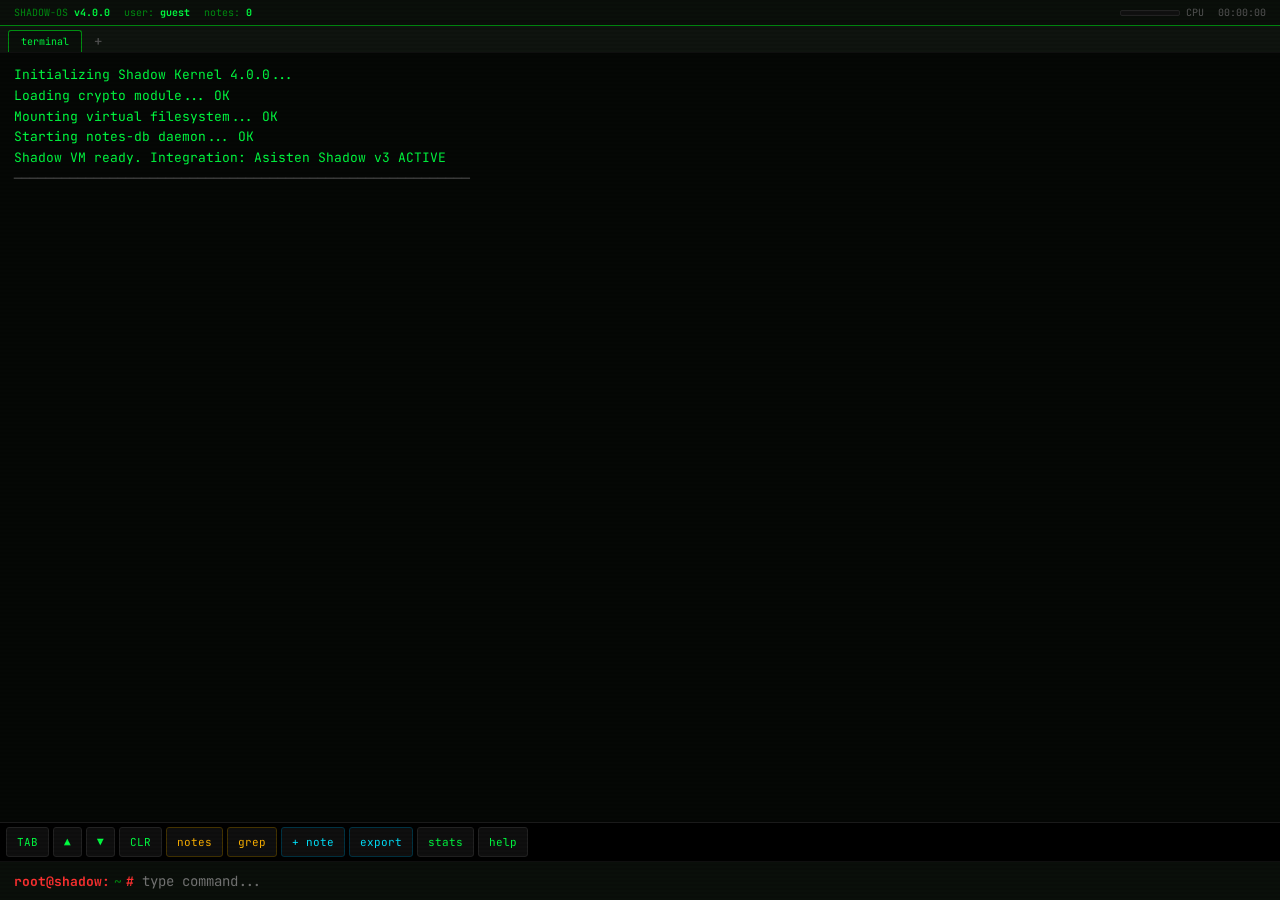
<file: index.html>
<!DOCTYPE html>
<html lang="id">
<head>
    <meta charset="UTF-8">
    <meta name="viewport" content="width=device-width, initial-scale=1.0, maximum-scale=1.0, user-scalable=no">
    <title>SHADOW VM - Terminal OS v4.0</title>
    <style>
        @import url('https://fonts.googleapis.com/css2?family=JetBrains+Mono:wght@300;400;700&display=swap');

        :root {
            --bg:         #050705;
            --surface:    #0a0f0a;
            --surface2:   #0f140f;
            --green:      #00ff41;
            --green-dim:  #008f11;
            --green-glow: rgba(0, 255, 65, 0.15);
            --red:        #ff3131;
            --amber:      #ffb300;
            --cyan:       #00e5ff;
            --magenta:    #ff00ff;
            --grey:       #555;
            --white:      #d1d1d1;
            --dim:        #444;
        }

        * { box-sizing: border-box; margin: 0; padding: 0; touch-action: manipulation; }

        body {
            background: var(--bg);
            color: var(--green);
            font-family: 'JetBrains Mono', monospace;
            font-size: 13px;
            height: 100dvh;
            display: flex;
            flex-direction: column;
            overflow: hidden;
        }

        /* CRT scanline */
        body::before {
            content: '';
            position: fixed;
            inset: 0;
            background: repeating-linear-gradient(
                0deg,
                transparent,
                transparent 2px,
                rgba(0,0,0,0.08) 2px,
                rgba(0,0,0,0.08) 4px
            );
            pointer-events: none;
            z-index: 100;
        }

        /* Header */
        #header {
            background: var(--surface);
            padding: 6px 14px;
            display: flex;
            justify-content: space-between;
            align-items: center;
            border-bottom: 1px solid var(--green-dim);
            font-size: 10px;
            flex-shrink: 0;
            z-index: 10;
        }
        #header-left { display: flex; gap: 14px; align-items: center; }
        #header-right { display: flex; gap: 14px; align-items: center; color: var(--grey); }
        .hdr-label { color: var(--green-dim); }
        .hdr-val { color: var(--green); font-weight: 700; }
        #cpu-bar { 
            width: 60px; height: 6px; background: #111; border: 1px solid #222; border-radius: 2px; display: inline-block; vertical-align: middle;
        }
        #cpu-fill { height: 100%; background: var(--green-dim); border-radius: 2px; transition: width 1s; }

        /* Tab bar */
        #tab-bar {
            background: var(--surface2);
            border-bottom: 1px solid #111;
            display: flex;
            gap: 2px;
            padding: 4px 8px 0;
            flex-shrink: 0;
            z-index: 10;
            overflow-x: auto;
        }
        .tab {
            padding: 4px 12px;
            font-size: 10px;
            color: var(--grey);
            border: 1px solid #111;
            border-bottom: none;
            background: #000;
            border-radius: 3px 3px 0 0;
            cursor: pointer;
            white-space: nowrap;
            user-select: none;
        }
        .tab.active { color: var(--green); border-color: var(--green-dim); background: var(--surface); }
        .tab-add { color: var(--grey); font-size: 14px; padding: 2px 10px; cursor: pointer; }
        .tab-add:hover { color: var(--green); }
        .tab .tab-close { margin-left: 6px; opacity: 0.4; }
        .tab .tab-close:hover { opacity: 1; color: var(--red); }

        /* Main output */
        #terminal-pane {
            flex: 1;
            display: flex;
            flex-direction: column;
            overflow: hidden;
        }

        #output {
            flex: 1;
            overflow-y: auto;
            padding: 12px 14px;
            white-space: pre-wrap;
            word-break: break-all;
            scroll-behavior: smooth;
        }
        #output::-webkit-scrollbar { width: 4px; }
        #output::-webkit-scrollbar-track { background: #000; }
        #output::-webkit-scrollbar-thumb { background: var(--green-dim); }

        .line { line-height: 1.6; min-height: 1.6em; }
        .line.c-green  { color: var(--green); }
        .line.c-amber  { color: var(--amber); }
        .line.c-red    { color: var(--red); }
        .line.c-cyan   { color: var(--cyan); }
        .line.c-magenta{ color: var(--magenta); }
        .line.c-white  { color: var(--white); }
        .line.c-grey   { color: var(--grey); }
        .line.c-dim    { color: var(--dim); }
        .line.cmd-echo { color: var(--white); opacity: 0.7; }

        /* Mobile toolbar */
        #mobile-tools {
            display: flex;
            background: #000;
            border-top: 1px solid #1a1a1a;
            padding: 4px 6px;
            gap: 4px;
            flex-shrink: 0;
            z-index: 10;
            overflow-x: auto;
        }
        .tool-btn {
            flex-shrink: 0;
            background: #0f0f0f;
            border: 1px solid #222;
            color: var(--green);
            padding: 7px 10px;
            font-family: inherit;
            font-size: 11px;
            border-radius: 3px;
            cursor: pointer;
            white-space: nowrap;
        }
        .tool-btn:active { background: var(--green-dim); color: #000; }
        .tool-btn.amber { color: var(--amber); border-color: #443300; }
        .tool-btn.cyan  { color: var(--cyan);  border-color: #003344; }

        /* Input bar */
        #input-bar {
            background: var(--surface);
            padding: 10px 14px;
            display: flex;
            align-items: center;
            border-top: 1px solid #111;
            flex-shrink: 0;
            z-index: 10;
        }
        .prompt-sym  { color: var(--red); font-weight: 700; margin-right: 4px; }
        .prompt-path { color: var(--green-dim); margin-right: 4px; }
        .prompt-hash { color: var(--red); font-weight: 700; margin-right: 8px; }

        #cmd-input {
            flex: 1;
            background: transparent;
            border: none;
            outline: none;
            color: var(--white);
            font-family: inherit;
            font-size: 14px;
            caret-color: var(--green);
        }

        /* Matrix canvas */
        #matrix-canvas {
            position: fixed;
            inset: 0;
            z-index: 50;
            display: none;
            opacity: 0.45;
        }

        /* Note viewer overlay */
        #note-viewer {
            display: none;
            position: fixed;
            inset: 0;
            background: rgba(0,0,0,0.92);
            z-index: 200;
            flex-direction: column;
        }
        #note-viewer.open { display: flex; }
        #note-viewer-header {
            background: var(--surface);
            border-bottom: 1px solid var(--green-dim);
            padding: 10px 16px;
            display: flex;
            justify-content: space-between;
            align-items: center;
        }
        #note-viewer-title { color: var(--amber); font-weight: 700; font-size: 13px; }
        #note-viewer-close { color: var(--red); cursor: pointer; font-size: 16px; padding: 0 4px; }
        #note-viewer-body {
            flex: 1;
            overflow-y: auto;
            padding: 20px;
            color: var(--white);
            white-space: pre-wrap;
            line-height: 1.7;
            font-size: 13px;
        }

        /* Progress bar */
        .progress-wrap { background: #111; height: 8px; border-radius: 4px; margin: 4px 0; }
        .progress-bar  { height: 100%; background: var(--green); border-radius: 4px; transition: width 0.3s; }

        @media (max-width: 600px) {
            body { font-size: 12px; }
            #cmd-input { font-size: 14px; }
        }
    </style>
</head>
<body>

<canvas id="matrix-canvas"></canvas>

<!-- Note viewer overlay -->
<div id="note-viewer">
    <div id="note-viewer-header">
        <span id="note-viewer-title">Note</span>
        <span id="note-viewer-close" onclick="closeNote()">&#x2715; [ESC]</span>
    </div>
    <div id="note-viewer-body" id="note-viewer-content"></div>
</div>

<!-- Header -->
<div id="header">
    <div id="header-left">
        <span><span class="hdr-label">SHADOW-OS</span> <span class="hdr-val">v4.0.0</span></span>
        <span><span class="hdr-label">user:</span> <span class="hdr-val" id="hdr-user">guest</span></span>
        <span><span class="hdr-label">notes:</span> <span class="hdr-val" id="hdr-notes">0</span></span>
    </div>
    <div id="header-right">
        <span><span id="cpu-bar"><span id="cpu-fill" style="width:12%"></span></span> CPU</span>
        <span id="clock">00:00:00</span>
    </div>
</div>

<!-- Tab bar -->
<div id="tab-bar">
    <div class="tab active" id="tab-0" onclick="switchTab(0)">terminal</div>
    <div class="tab-add" onclick="newTab()">+</div>
</div>

<!-- Terminal pane -->
<div id="terminal-pane">
    <div id="output"></div>
</div>

<!-- Mobile toolbar -->
<div id="mobile-tools">
    <button class="tool-btn" onclick="handleTool('TAB')">TAB</button>
    <button class="tool-btn" onclick="handleTool('UP')">&#9650;</button>
    <button class="tool-btn" onclick="handleTool('DOWN')">&#9660;</button>
    <button class="tool-btn" onclick="handleTool('CLR')">CLR</button>
    <button class="tool-btn amber" onclick="quickCmd('notes list')">notes</button>
    <button class="tool-btn amber" onclick="quickCmd('grep ')">grep</button>
    <button class="tool-btn cyan"  onclick="quickCmd('note new ')">+ note</button>
    <button class="tool-btn cyan"  onclick="quickCmd('export json')">export</button>
    <button class="tool-btn"       onclick="quickCmd('stats')">stats</button>
    <button class="tool-btn"       onclick="quickCmd('help')">help</button>
</div>

<!-- Input bar -->
<div id="input-bar">
    <span class="prompt-sym">root@shadow:</span><span class="prompt-path" id="current-path">~</span><span class="prompt-hash">#</span>
    <input type="text" id="cmd-input" autofocus spellcheck="false" autocomplete="off" autocapitalize="none" placeholder="type command...">
</div>

<script>
/* ========== STATE ========== */
const state = {
    user: null,
    notes: [],
    tags: new Set(),
    nextId: 1,
    tabs: [{ name: 'terminal', history: [], output: [] }],
    activeTab: 0,
    alias: {},
    env: { HOME: '~', USER: 'root', SHELL: 'shadow-sh' },
    startTime: Date.now(),
    theme: 'green',   // green | amber | cyan
    locked: false,
    lockPin: null,
};

/* ========== FS ========== */
const fs = {
    '~': {
        'projects': { 'shadow_core.py': '# Asisten Shadow v4\nprint("Shadow aktif")' },
        'logs':     { 'auth.log': 'Login success :: root :: shadow-vm v4.0' },
        'exports':  {},
        'readme.txt': 'Shadow VM v4.0 — integrated with Asisten Shadow v3\nKetik "help" untuk daftar perintah.',
    }
};
let currentDir = '~';

/* ========== DOM ========== */
const out     = document.getElementById('output');
const inp     = document.getElementById('cmd-input');
const pathEl  = document.getElementById('current-path');
const canvas  = document.getElementById('matrix-canvas');
const ctx     = canvas.getContext('2d');
const viewer  = document.getElementById('note-viewer');
const hdrUser = document.getElementById('hdr-user');
const hdrNotes = document.getElementById('hdr-notes');

/* ========== PRINT ========== */
function print(text = '', cls = '') {
    const d = document.createElement('div');
    d.className = 'line ' + cls;
    d.innerHTML = text;
    out.appendChild(d);
    setTimeout(() => out.scrollTop = out.scrollHeight, 10);
}
function printSep() { print('<span style="color:#222">─────────────────────────────────────────────────────────</span>'); }
function printBlank() { print(); }
function printSuccess(t) { print('&#10003; ' + t, 'c-green'); }
function printError(t)   { print('&#x2717; ' + t, 'c-red'); }
function printInfo(t)    { print('&#x2139; ' + t, 'c-cyan'); }
function printWarn(t)    { print('&#9888; ' + t, 'c-amber'); }

/* ========== UTILS ========== */
function fmtDate(ts) {
    return new Date(ts).toLocaleString('id-ID', { day:'2-digit',month:'short',year:'numeric',hour:'2-digit',minute:'2-digit' });
}
function genId() { return state.nextId++; }
function updateHeader() {
    hdrUser.textContent  = state.user ? state.user.name : 'guest';
    hdrNotes.textContent = state.notes.length;
}
function getDir(path) {
    if (path === '~') return fs['~'];
    const parts = path.replace('~/', '').split('/');
    let node = fs['~'];
    for (const p of parts) { if (node[p] && typeof node[p] === 'object') node = node[p]; else return null; }
    return node;
}

/* ========== CLOCK & CPU ========== */
setInterval(() => {
    document.getElementById('clock').textContent = new Date().toLocaleTimeString('id-ID');
    const cpu = 5 + Math.floor(Math.random() * 20);
    document.getElementById('cpu-fill').style.width = cpu + '%';
}, 1000);

/* ========== MATRIX ========== */
let matrixInterval;
function startMatrix() {
    canvas.style.display = 'block';
    canvas.width  = window.innerWidth;
    canvas.height = window.innerHeight;
    const chars  = '0123456789ABCDEF#!@$%^&';
    const fs     = 14;
    const cols   = Math.floor(canvas.width / fs);
    const drops  = Array(cols).fill(1);
    function draw() {
        ctx.fillStyle = 'rgba(0,0,0,0.05)';
        ctx.fillRect(0, 0, canvas.width, canvas.height);
        ctx.fillStyle = '#0f0';
        ctx.font = fs + 'px monospace';
        for (let i = 0; i < drops.length; i++) {
            ctx.fillText(chars[Math.floor(Math.random() * chars.length)], i * fs, drops[i] * fs);
            if (drops[i] * fs > canvas.height && Math.random() > 0.975) drops[i] = 0;
            drops[i]++;
        }
    }
    matrixInterval = setInterval(draw, 33);
}
function stopMatrix() {
    clearInterval(matrixInterval);
    canvas.style.display = 'none';
    ctx.clearRect(0, 0, canvas.width, canvas.height);
}
window.addEventListener('resize', () => {
    if (canvas.style.display === 'block') { canvas.width = window.innerWidth; canvas.height = window.innerHeight; }
});

/* ========== NOTE VIEWER ========== */
function openNote(note) {
    document.getElementById('note-viewer-title').textContent = `[${note.id}] ${note.title}`;
    document.getElementById('note-viewer-body').textContent = note.content;
    viewer.classList.add('open');
}
function closeNote() { viewer.classList.remove('open'); inp.focus(); }
document.addEventListener('keydown', e => { if (e.key === 'Escape') closeNote(); });

/* ========== TAB SYSTEM ========== */
function newTab() {
    const id = state.tabs.length;
    state.tabs.push({ name: 'shell-' + id, history: [], output: [] });
    const tab = document.createElement('div');
    tab.className = 'tab';
    tab.id = 'tab-' + id;
    tab.innerHTML = 'shell-' + id + ' <span class="tab-close" onclick="closeTab(' + id + ',event)">&#x2715;</span>';
    tab.onclick = () => switchTab(id);
    document.getElementById('tab-bar').insertBefore(tab, document.querySelector('.tab-add'));
    switchTab(id);
}
function switchTab(id) {
    state.activeTab = id;
    document.querySelectorAll('.tab').forEach((t, i) => t.classList.toggle('active', i === id));
    printInfo('Switched to ' + state.tabs[id].name);
}
function closeTab(id, e) {
    e.stopPropagation();
    if (state.tabs.length <= 1) return printError('Cannot close last tab');
    const tab = document.getElementById('tab-' + id);
    if (tab) tab.remove();
    state.tabs.splice(id, 1);
    switchTab(0);
}

/* ========== ALL COMMANDS ========== */
const COMMANDS = {

    /* ── SYSTEM ── */
    help: (args) => {
        const filter = args[0] ? args[0].toLowerCase() : null;
        const categories = {
            'System': [
                ['help [cat]',       'Tampilkan bantuan (filter: system/notes/fs/net/util/dev)'],
                ['clear',            'Bersihkan layar'],
                ['whoami',           'User info'],
                ['uptime',           'Waktu aktif sistem'],
                ['neofetch',         'Info sistem lengkap'],
                ['uname [-a]',       'Kernel info'],
                ['ps',               'Proses aktif'],
                ['kill [pid]',       'Hentikan proses'],
                ['env',              'Environment variables'],
                ['set KEY=VAL',      'Set environment variable'],
                ['alias NAME=CMD',   'Buat alias perintah'],
                ['history',          'Riwayat perintah'],
                ['exit',             'Restart VM'],
                ['lock [pin]',       'Kunci terminal dengan PIN'],
                ['unlock [pin]',     'Buka kunci terminal'],
            ],
            'Notes': [
                ['note new TITLE',   'Buat catatan baru (multi-line, akhiri END)'],
                ['notes list',       'Daftar semua catatan'],
                ['notes all',        'Daftar + preview content'],
                ['note view ID',     'Buka catatan (overlay viewer)'],
                ['note cat ID',      'Print content catatan ke terminal'],
                ['note del ID',      'Hapus catatan'],
                ['note edit ID',     'Edit catatan'],
                ['note tag ID TAGS', 'Tambah tag ke catatan'],
                ['note pin ID',      'Toggle pin/favorite catatan'],
                ['note lock ID PIN', 'Kunci catatan dengan PIN'],
                ['note unlock ID P', 'Buka kunci catatan'],
                ['note dup ID',      'Duplikat catatan'],
                ['note mv ID TITLE', 'Rename catatan'],
                ['note info ID',     'Meta detail catatan'],
                ['note raw ID',      'Raw dump catatan (JSON)'],
                ['grep QUERY',       'Cari teks dalam semua catatan'],
                ['tags',             'Daftar semua tag'],
                ['tag:TAGNAME',      'Filter catatan by tag'],
                ['stats',            'Statistik catatan'],
                ['pinned',           'Tampilkan catatan ter-pin'],
                ['recent [N]',       'N catatan terbaru (default 5)'],
            ],
            'Filesystem': [
                ['ls [dir]',         'Daftar file/folder'],
                ['ls -la [dir]',     'Detail listing'],
                ['cd [dir]',         'Pindah direktori'],
                ['cat [file]',       'Baca file'],
                ['mkdir [name]',     'Buat direktori'],
                ['touch [file]',     'Buat file kosong'],
                ['rm [file]',        'Hapus file/folder'],
                ['cp SRC DEST',      'Salin file'],
                ['mv SRC DEST',      'Pindah/rename file'],
                ['pwd',              'Current directory'],
                ['tree',             'Tampilkan struktur folder'],
                ['wc [file]',        'Word/line count file'],
                ['head [file]',      'Tampilkan 10 baris pertama'],
                ['tail [file]',      'Tampilkan 10 baris terakhir'],
                ['find NAME',        'Cari file dalam FS'],
                ['write FILE CONTENT','Tulis teks ke file'],
            ],
            'Export/Import': [
                ['export json',      'Export semua notes ke JSON'],
                ['export md',        'Export semua notes ke Markdown'],
                ['export note ID',   'Export satu catatan'],
                ['import FILE',      'Import catatan dari JSON'],
                ['backup',           'Snapshot seluruh state ke file'],
                ['restore FILE',     'Restore dari snapshot'],
            ],
            'Util': [
                ['echo TEXT',        'Print teks'],
                ['calc EXPR',        'Kalkulator (mis: calc 2+2*3)'],
                ['base64 TEXT',      'Encode Base64'],
                ['b64d TEXT',        'Decode Base64'],
                ['hash TEXT',        'SHA-256 hash (simulasi)'],
                ['date',             'Tanggal & waktu sekarang'],
                ['timer N',          'Countdown N detik'],
                ['rand [N]',         'Angka random (0-N, default 100)'],
                ['uuid',             'Generate UUID v4'],
                ['flip',             'Coin flip'],
                ['dice [N]',         'Roll dadu N sisi'],
                ['banner TEXT',      'ASCII art teks'],
                ['matrix',           'Simulasi Matrix (10s)'],
                ['matrix stop',      'Stop Matrix'],
                ['theme [green|amber|cyan]', 'Ganti tema warna'],
                ['credits',          'Tentang Shadow VM v4'],
            ],
        };

        const cats = filter ? Object.entries(categories).filter(([k]) => k.toLowerCase().startsWith(filter)) : Object.entries(categories);
        cats.forEach(([cat, cmds]) => {
            print(`<span style="color:var(--amber);font-weight:700">── ${cat} ──</span>`);
            cmds.forEach(([c, d]) => {
                print(`  <span style="color:var(--green)">${c.padEnd(24)}</span><span style="color:var(--white);opacity:0.8">${d}</span>`);
            });
            printBlank();
        });
    },

    clear: () => { out.innerHTML = ''; },

    whoami: () => {
        if (state.user) {
            print(`uid=0(root) gid=0(root) session=${state.user.name}`);
            print(`Login: ${fmtDate(state.user.loginTime)}`, 'c-dim');
        } else {
            print('root :: guest session (no account logged in)');
        }
    },

    uptime: () => {
        const s = Math.floor((Date.now() - state.startTime) / 1000);
        const m = Math.floor(s / 60), h = Math.floor(m / 60);
        print(`up ${h}h ${m % 60}m ${s % 60}s  load average: ${(Math.random() * 0.3).toFixed(2)}, ${(Math.random() * 0.2).toFixed(2)}, ${(Math.random() * 0.1).toFixed(2)}`);
    },

    neofetch: () => {
        const s = Math.floor((Date.now() - state.startTime) / 60000);
        print([
`<span style="color:var(--green)">       .---.       </span>  <span style="color:var(--amber)">root</span>@<span style="color:var(--amber)">shadow-vm</span>`,
`<span style="color:var(--green)">      /  |  \\      </span>  ────────────────────`,
`<span style="color:var(--green)">     /   |   \\     </span>  <span style="color:var(--green)">OS</span>: ShadowOS 4.0.0 aarch64`,
`<span style="color:var(--green)">    | -- | -- |    </span>  <span style="color:var(--green)">Kernel</span>: 5.15.0-shadow`,
`<span style="color:var(--green)">    |    |    |    </span>  <span style="color:var(--green)">Uptime</span>: ${s} mins`,
`<span style="color:var(--green)">     \\   |   /    </span>  <span style="color:var(--green)">Shell</span>: shadow-sh 2.0`,
`<span style="color:var(--green)">      \\ --- /      </span>  <span style="color:var(--green)">Notes</span>: ${state.notes.length} stored`,
`<span style="color:var(--green)">       '---'       </span>  <span style="color:var(--green)">Memory</span>: ${Math.floor(Math.random()*200+300)}MB / 1536MB`,
`                   <span style="color:var(--green)">CPU</span>: ARM Cortex-A53 @ 1.4GHz`,
`                   <span style="color:var(--magenta)">&#9632;&#9632;&#9632;</span><span style="color:var(--cyan)">&#9632;&#9632;&#9632;</span><span style="color:var(--amber)">&#9632;&#9632;&#9632;</span>`,
        ].join('\n'));
    },

    uname: (args) => {
        if (args[0] === '-a') print('Linux shadow-vm 5.15.0-shadow #1 SMP PREEMPT aarch64 GNU/Linux');
        else print('Linux');
    },

    ps: () => {
        print('<span style="color:var(--green);font-weight:700">  PID  CMD              CPU  MEM</span>');
        [
            ['    1', 'shadow-init',     '0.0', '0.1'],
            ['  420', 'shadow-sh',       '0.1', '0.4'],
            ['  421', 'shadow-notes-db', '0.0', '1.2'],
            ['  422', 'shadow-crypto',   '0.0', '0.6'],
            ['  666', 'matrix-daemon',   '0.0', '0.0'],
        ].forEach(([pid, cmd, cpu, mem]) => {
            print(`<span style="color:var(--cyan)">${pid}</span>  <span style="color:var(--white)">${cmd.padEnd(16)}</span> <span style="color:var(--dim)">${cpu}%  ${mem}%</span>`);
        });
    },

    kill: (args) => {
        if (!args[0]) return printError('Usage: kill [PID]');
        if (args[0] === '666') { printSuccess('matrix-daemon killed'); stopMatrix(); }
        else printSuccess(`Process ${args[0]} terminated`);
    },

    env: () => {
        Object.entries(state.env).forEach(([k, v]) => print(`<span style="color:var(--cyan)">${k}</span>=<span style="color:var(--white)">${v}</span>`));
    },

    set: (args) => {
        if (!args[0] || !args[0].includes('=')) return printError('Usage: set KEY=VALUE');
        const [k, ...v] = args[0].split('=');
        state.env[k] = v.join('=');
        printSuccess(`${k} = ${state.env[k]}`);
    },

    alias: (args) => {
        if (!args[0]) {
            if (!Object.keys(state.alias).length) return printInfo('No aliases defined');
            Object.entries(state.alias).forEach(([k, v]) => print(`alias <span style="color:var(--cyan)">${k}</span>='<span style="color:var(--white)">${v}</span>'`));
            return;
        }
        if (!args[0].includes('=')) return printError('Usage: alias NAME=COMMAND');
        const [k, ...v] = args[0].split('=');
        state.alias[k] = v.join('=');
        printSuccess(`Alias created: ${k}`);
    },

    history: () => {
        const hist = historyLog.slice().reverse();
        if (!hist.length) return printInfo('No history');
        hist.forEach((h, i) => print(`<span style="color:var(--dim)">${String(i+1).padStart(3)}</span>  <span style="color:var(--white)">${h}</span>`));
    },

    exit: () => {
        print('Rebooting Shadow VM...', 'c-amber');
        setTimeout(() => location.reload(), 1200);
    },

    lock: (args) => {
        const pin = args[0];
        if (!pin) return printError('Usage: lock [PIN]');
        state.locked = true;
        state.lockPin = pin;
        printSuccess('Terminal locked. Use: unlock ' + pin.replace(/./g, '*'));
        inp.type = 'password';
    },

    unlock: (args) => {
        if (!state.locked) return printInfo('Terminal is not locked');
        if (args[0] === state.lockPin) {
            state.locked = false;
            state.lockPin = null;
            inp.type = 'text';
            printSuccess('Terminal unlocked');
        } else {
            printError('Wrong PIN');
        }
    },

    /* ── NOTES ── */
    'note': (args) => {
        const sub = args[0];
        if (!sub) return printError('Usage: note [new|view|cat|del|edit|tag|pin|lock|unlock|dup|mv|info|raw] ...');

        if (sub === 'new') {
            const title = args.slice(1).join(' ');
            if (!title) return printError('Usage: note new TITLE');
            startMultilineInput(title);
            return;
        }

        if (sub === 'view') {
            const n = findNote(args[1]);
            if (!n) return;
            openNote(n);
            return;
        }

        if (sub === 'cat') {
            const n = findNote(args[1]);
            if (!n) return;
            printSep();
            print(`<span style="color:var(--amber);font-weight:700">[${n.id}] ${n.title}</span>`);
            print(n.content, 'c-white');
            printSep();
            return;
        }

        if (sub === 'del') {
            const n = findNote(args[1]);
            if (!n) return;
            if (n.locked) return printError('Note is locked. Use: note unlock ID PIN first');
            state.notes = state.notes.filter(x => x.id !== n.id);
            updateHeader();
            printSuccess(`Note #${n.id} "${n.title}" deleted`);
            return;
        }

        if (sub === 'edit') {
            const n = findNote(args[1]);
            if (!n) return;
            if (n.locked) return printError('Note is locked. Unlock first.');
            startMultilineInput(n.title, n, true);
            return;
        }

        if (sub === 'tag') {
            const n = findNote(args[1]);
            if (!n) return;
            const tags = args.slice(2).join(' ').split(',').map(t => t.trim()).filter(Boolean);
            if (!tags.length) return printError('Usage: note tag ID tag1,tag2,...');
            tags.forEach(t => { n.tags.add(t); state.tags.add(t); });
            printSuccess(`Tags added to #${n.id}: ${[...n.tags].join(', ')}`);
            return;
        }

        if (sub === 'pin') {
            const n = findNote(args[1]);
            if (!n) return;
            n.pinned = !n.pinned;
            printSuccess(`Note #${n.id} ${n.pinned ? 'pinned ★' : 'unpinned'}`);
            return;
        }

        if (sub === 'lock') {
            const n = findNote(args[1]);
            if (!n) return;
            const pin = args[2];
            if (!pin) return printError('Usage: note lock ID PIN');
            n.locked = true;
            n.lockPin = pin;
            printSuccess(`Note #${n.id} locked with PIN`);
            return;
        }

        if (sub === 'unlock') {
            const n = findNote(args[1]);
            if (!n) return;
            if (!n.locked) return printInfo('Note is not locked');
            if (args[2] === n.lockPin) { n.locked = false; n.lockPin = null; printSuccess(`Note #${n.id} unlocked`); }
            else printError('Wrong PIN');
            return;
        }

        if (sub === 'dup') {
            const n = findNote(args[1]);
            if (!n) return;
            const copy = { ...n, id: genId(), title: 'Copy of ' + n.title, tags: new Set(n.tags), createdAt: Date.now(), updatedAt: Date.now() };
            state.notes.push(copy);
            updateHeader();
            printSuccess(`Note duplicated: #${copy.id} "${copy.title}"`);
            return;
        }

        if (sub === 'mv') {
            const n = findNote(args[1]);
            if (!n) return;
            const newTitle = args.slice(2).join(' ');
            if (!newTitle) return printError('Usage: note mv ID NEW_TITLE');
            const old = n.title;
            n.title = newTitle;
            n.updatedAt = Date.now();
            printSuccess(`Renamed: "${old}" -> "${newTitle}"`);
            return;
        }

        if (sub === 'info') {
            const n = findNote(args[1]);
            if (!n) return;
            printSep();
            [
                ['ID',      n.id],
                ['Title',   n.title],
                ['Tags',    [...n.tags].join(', ') || '(none)'],
                ['Pinned',  n.pinned ? 'YES ★' : 'no'],
                ['Locked',  n.locked ? 'YES 🔒' : 'no'],
                ['Created', fmtDate(n.createdAt)],
                ['Updated', fmtDate(n.updatedAt)],
                ['Chars',   n.content.length],
                ['Words',   n.content.split(/\s+/).filter(Boolean).length],
                ['Lines',   n.content.split('\n').length],
            ].forEach(([k, v]) => print(`<span style="color:var(--cyan)">${k.padEnd(10)}</span><span style="color:var(--white)">${v}</span>`));
            printSep();
            return;
        }

        if (sub === 'raw') {
            const n = findNote(args[1]);
            if (!n) return;
            const dump = JSON.stringify({ id: n.id, title: n.title, content: n.content, tags: [...n.tags], pinned: n.pinned, createdAt: n.createdAt, updatedAt: n.updatedAt }, null, 2);
            print(`<pre style="color:var(--cyan);font-size:11px">${dump}</pre>`);
            return;
        }

        printError('Unknown sub-command: ' + sub);
    },

    'notes': (args) => {
        const sub = args[0] || 'list';

        if (sub === 'list') {
            if (!state.notes.length) return printInfo('Tidak ada catatan. Buat dengan: note new JUDUL');
            printSep();
            print(`<span style="color:var(--green);font-weight:700">  ID  PIN  LOCK  TAGS                    TITLE</span>`);
            state.notes.forEach(n => {
                const pin  = n.pinned ? '<span style="color:var(--amber)">★</span>' : ' ';
                const lock = n.locked ? '<span style="color:var(--red)">🔒</span>' : '  ';
                const tags = [...n.tags].slice(0,2).map(t => `<span style="color:var(--magenta)">#${t}</span>`).join(' ');
                const title = n.title.length > 38 ? n.title.slice(0, 35) + '...' : n.title;
                print(`<span style="color:var(--cyan)">${String(n.id).padStart(4)}</span>  ${pin}    ${lock}  ${tags.padEnd ? tags : ''}  <span style="color:var(--white)">${title}</span>`);
            });
            printSep();
            printInfo(`Total: ${state.notes.length} note(s). View: note view ID`);
            return;
        }

        if (sub === 'all') {
            if (!state.notes.length) return printInfo('Tidak ada catatan');
            state.notes.forEach(n => {
                print(`<span style="color:var(--amber);font-weight:700">[${n.id}] ${n.title}</span>${n.pinned ? ' ★' : ''}`);
                const preview = n.content.slice(0, 120).replace(/\n/g, ' ');
                print(`  <span style="color:var(--white);opacity:0.7">${preview}${n.content.length > 120 ? '...' : ''}</span>`);
                if (n.tags.size) print(`  <span style="color:var(--magenta)">${[...n.tags].map(t => '#' + t).join(' ')}</span>`);
                printBlank();
            });
        }
    },

    grep: (args) => {
        const q = args.join(' ').toLowerCase();
        if (!q) return printError('Usage: grep QUERY');
        const found = state.notes.filter(n =>
            n.title.toLowerCase().includes(q) || n.content.toLowerCase().includes(q)
        );
        if (!found.length) return printInfo(`No results for: "${q}"`);
        printSuccess(`Found ${found.length} note(s) matching "${q}":`);
        found.forEach(n => {
            const idx = n.content.toLowerCase().indexOf(q);
            const snip = idx >= 0 ? '...' + n.content.slice(Math.max(0, idx - 20), idx + 60) + '...' : '';
            print(`  <span style="color:var(--cyan)">[${n.id}]</span> <span style="color:var(--amber)">${n.title}</span>`);
            if (snip) {
                const hi = snip.replace(new RegExp(q, 'gi'), m => `<span style="background:var(--green);color:#000">${m}</span>`);
                print(`      <span style="color:var(--white);opacity:0.7">${hi}</span>`);
            }
        });
    },

    tags: () => {
        if (!state.tags.size) return printInfo('No tags found');
        const counts = {};
        state.notes.forEach(n => n.tags.forEach(t => { counts[t] = (counts[t] || 0) + 1; }));
        print(`<span style="color:var(--green);font-weight:700">TAG              COUNT</span>`);
        Object.entries(counts).sort((a,b) => b[1]-a[1]).forEach(([t, c]) => {
            print(`<span style="color:var(--magenta)">#${t.padEnd(16)}</span><span style="color:var(--white)">${c}</span>`);
        });
    },

    stats: () => {
        const total     = state.notes.length;
        const pinned    = state.notes.filter(n => n.pinned).length;
        const locked    = state.notes.filter(n => n.locked).length;
        const totalWords= state.notes.reduce((a,n) => a + n.content.split(/\s+/).filter(Boolean).length, 0);
        const totalChars= state.notes.reduce((a,n) => a + n.content.length, 0);
        const uptime    = Math.floor((Date.now() - state.startTime) / 1000);

        printSep();
        print(`<span style="color:var(--amber);font-weight:700">SHADOW VM STATISTICS</span>`);
        printBlank();
        [
            ['Total Notes',  total],
            ['Pinned',       pinned],
            ['Locked',       locked],
            ['Total Tags',   state.tags.size],
            ['Total Words',  totalWords],
            ['Total Chars',  totalChars],
            ['Session Up',   uptime + 's'],
            ['User',         state.user ? state.user.name : 'guest'],
        ].forEach(([k, v]) => print(`  <span style="color:var(--cyan)">${k.padEnd(14)}</span><span style="color:var(--green);font-weight:700">${v}</span>`));
        printSep();
    },

    pinned: () => {
        const p = state.notes.filter(n => n.pinned);
        if (!p.length) return printInfo('No pinned notes');
        p.forEach(n => print(`<span style="color:var(--amber)">★ [${n.id}]</span> <span style="color:var(--white)">${n.title}</span>`));
    },

    recent: (args) => {
        const n = parseInt(args[0]) || 5;
        const r = state.notes.slice().sort((a,b) => b.updatedAt - a.updatedAt).slice(0, n);
        if (!r.length) return printInfo('No notes');
        r.forEach(note => print(`<span style="color:var(--dim)">${fmtDate(note.updatedAt)}</span>  <span style="color:var(--cyan)">[${note.id}]</span> <span style="color:var(--white)">${note.title}</span>`));
    },

    /* ── FILESYSTEM ── */
    ls: (args) => {
        const showDetail = args.includes('-la') || args.includes('-l');
        const targetArg  = args.find(a => !a.startsWith('-'));
        const dir = targetArg ? getDir(currentDir + '/' + targetArg) || getDir(targetArg) : getDir(currentDir);
        if (!dir) return printError('No such directory');
        if (!Object.keys(dir).length) return printInfo('(empty)');
        if (showDetail) {
            print(`<span style="color:var(--dim)">total ${Object.keys(dir).length}</span>`);
            Object.entries(dir).forEach(([name, val]) => {
                const isDir = typeof val === 'object';
                const type  = isDir ? 'd' : '-';
                const size  = isDir ? '4096' : String(JSON.stringify(val).length).padStart(6);
                print(`${type}rwxr-xr-x  ${size}  <span style="${isDir ? 'color:var(--amber)' : 'color:var(--white)'}">${name}${isDir ? '/' : ''}</span>`);
            });
        } else {
            const items = Object.entries(dir).map(([n, v]) =>
                typeof v === 'object' ? `<span style="color:var(--amber);font-weight:700">${n}/</span>` : n
            );
            print(items.join('  '));
        }
    },

    cd: (args) => {
        const t = args[0];
        if (!t || t === '~') { currentDir = '~'; pathEl.textContent = '~'; return; }
        if (t === '..') {
            if (currentDir === '~') return;
            const parts = currentDir.split('/');
            parts.pop();
            currentDir = parts.join('/') || '~';
            pathEl.textContent = currentDir;
            return;
        }
        const dir = getDir(currentDir);
        if (dir && dir[t] && typeof dir[t] === 'object') {
            currentDir = currentDir === '~' ? `~/${t}` : `${currentDir}/${t}`;
            pathEl.textContent = currentDir;
        } else {
            printError(`cd: ${t}: No such directory`);
        }
    },

    cat: (args) => {
        const file = args[0];
        if (!file) return printError('Usage: cat FILE');
        const dir = getDir(currentDir);
        if (dir && dir[file] && typeof dir[file] === 'string') {
            print(dir[file], 'c-white');
        } else {
            printError(`cat: ${file}: No such file`);
        }
    },

    mkdir: (args) => {
        if (!args[0]) return printError('Usage: mkdir NAME');
        const dir = getDir(currentDir);
        if (!dir) return printError('Cannot create directory here');
        dir[args[0]] = {};
        printSuccess(`mkdir: created directory '${args[0]}'`);
    },

    touch: (args) => {
        if (!args[0]) return printError('Usage: touch FILE');
        const dir = getDir(currentDir);
        if (!dir) return;
        dir[args[0]] = '';
        printSuccess(`Created: ${args[0]}`);
    },

    rm: (args) => {
        const name = args[0];
        if (!name) return printError('Usage: rm FILE');
        const dir = getDir(currentDir);
        if (!dir || !(name in dir)) return printError(`rm: ${name}: No such file or directory`);
        delete dir[name];
        printSuccess(`Removed: ${name}`);
    },

    cp: (args) => {
        if (args.length < 2) return printError('Usage: cp SRC DEST');
        const dir = getDir(currentDir);
        if (!dir || !(args[0] in dir)) return printError(`cp: ${args[0]}: No such file`);
        dir[args[1]] = dir[args[0]];
        printSuccess(`Copied: ${args[0]} -> ${args[1]}`);
    },

    mv: (args) => {
        if (args.length < 2) return printError('Usage: mv SRC DEST');
        const dir = getDir(currentDir);
        if (!dir || !(args[0] in dir)) return printError(`mv: ${args[0]}: No such file`);
        dir[args[1]] = dir[args[0]];
        delete dir[args[0]];
        printSuccess(`Moved: ${args[0]} -> ${args[1]}`);
    },

    pwd: () => print(currentDir),

    tree: () => {
        function drawTree(node, prefix = '') {
            const keys = Object.keys(node);
            keys.forEach((k, i) => {
                const isLast = i === keys.length - 1;
                const branch = isLast ? '└── ' : '├── ';
                const isDir  = typeof node[k] === 'object';
                print(`${prefix}${branch}<span style="${isDir ? 'color:var(--amber)' : 'color:var(--white)'}">${k}${isDir ? '/' : ''}</span>`);
                if (isDir) drawTree(node[k], prefix + (isLast ? '    ' : '│   '));
            });
        }
        print(`<span style="color:var(--amber)">${currentDir}</span>`);
        drawTree(getDir(currentDir) || {});
    },

    wc: (args) => {
        const dir = getDir(currentDir);
        const content = dir && dir[args[0]];
        if (typeof content !== 'string') return printError('File not found');
        const lines = content.split('\n').length;
        const words = content.split(/\s+/).filter(Boolean).length;
        const chars = content.length;
        print(`<span style="color:var(--cyan)">${lines}</span> lines  <span style="color:var(--cyan)">${words}</span> words  <span style="color:var(--cyan)">${chars}</span> chars  ${args[0]}`);
    },

    head: (args) => {
        const dir = getDir(currentDir);
        const content = dir && dir[args[0]];
        if (typeof content !== 'string') return printError('File not found');
        content.split('\n').slice(0, 10).forEach(l => print(l, 'c-white'));
    },

    tail: (args) => {
        const dir = getDir(currentDir);
        const content = dir && dir[args[0]];
        if (typeof content !== 'string') return printError('File not found');
        const lines = content.split('\n');
        lines.slice(-10).forEach(l => print(l, 'c-white'));
    },

    find: (args) => {
        if (!args[0]) return printError('Usage: find NAME');
        const results = [];
        function search(node, path) {
            Object.keys(node).forEach(k => {
                if (k.includes(args[0])) results.push(path + '/' + k);
                if (typeof node[k] === 'object') search(node[k], path + '/' + k);
            });
        }
        search(fs['~'], '~');
        if (!results.length) return printInfo('Not found: ' + args[0]);
        results.forEach(r => print(r, 'c-cyan'));
    },

    write: (args) => {
        const file = args[0];
        const content = args.slice(1).join(' ');
        if (!file || !content) return printError('Usage: write FILE CONTENT');
        const dir = getDir(currentDir);
        if (!dir) return;
        dir[file] = content;
        printSuccess(`Written to ${file} (${content.length} chars)`);
    },

    /* ── EXPORT/IMPORT ── */
    export: (args) => {
        const sub = args[0];

        if (sub === 'json') {
            const data = state.notes.map(n => ({
                id: n.id, title: n.title, content: n.content,
                tags: [...n.tags], pinned: n.pinned,
                createdAt: new Date(n.createdAt).toISOString(),
                updatedAt: new Date(n.updatedAt).toISOString(),
            }));
            const blob = new Blob([JSON.stringify(data, null, 2)], { type: 'application/json' });
            downloadBlob(blob, 'shadow-notes-export.json');
            printSuccess(`Exported ${data.length} notes as JSON`);
            return;
        }

        if (sub === 'md') {
            let md = `# Shadow Notes Export\n_${new Date().toLocaleString()}_\n\n---\n\n`;
            state.notes.forEach(n => {
                md += `## [${n.id}] ${n.title}\n`;
                md += `**Tags:** ${[...n.tags].join(', ') || 'none'}  |  **Pinned:** ${n.pinned ? 'Yes' : 'No'}\n\n`;
                md += n.content + '\n\n---\n\n';
            });
            const blob = new Blob([md], { type: 'text/markdown' });
            downloadBlob(blob, 'shadow-notes.md');
            printSuccess('Exported as Markdown');
            return;
        }

        if (sub === 'note') {
            const n = findNote(args[1]);
            if (!n) return;
            const blob = new Blob([n.content], { type: 'text/plain' });
            downloadBlob(blob, `note-${n.id}-${n.title.replace(/\s+/g, '-')}.txt`);
            printSuccess(`Exported note #${n.id}`);
            return;
        }

        printError('Usage: export [json|md|note ID]');
    },

    backup: () => {
        const data = {
            version: '4.0',
            timestamp: new Date().toISOString(),
            notes: state.notes.map(n => ({ ...n, tags: [...n.tags] })),
            nextId: state.nextId,
            env: state.env,
            alias: state.alias,
        };
        const blob = new Blob([JSON.stringify(data, null, 2)], { type: 'application/json' });
        downloadBlob(blob, `shadow-backup-${Date.now()}.json`);
        printSuccess('Backup created and downloaded');
    },

    import: (args) => {
        printInfo('Use file picker to select JSON backup...');
        const input = document.createElement('input');
        input.type = 'file';
        input.accept = '.json';
        input.onchange = e => {
            const file = e.target.files[0];
            if (!file) return;
            const reader = new FileReader();
            reader.onload = ev => {
                try {
                    const data = JSON.parse(ev.target.result);
                    const notes = Array.isArray(data) ? data : data.notes;
                    if (!notes) throw new Error('Invalid format');
                    notes.forEach(n => {
                        state.notes.push({ ...n, tags: new Set(n.tags || []), id: genId(), createdAt: Date.now(), updatedAt: Date.now() });
                        (n.tags || []).forEach(t => state.tags.add(t));
                    });
                    updateHeader();
                    printSuccess(`Imported ${notes.length} notes`);
                } catch(e) { printError('Import failed: ' + e.message); }
            };
            reader.readAsText(file);
        };
        input.click();
    },

    restore: (args) => COMMANDS.import(args),

    /* ── UTIL ── */
    echo: (args) => print(args.join(' '), 'c-white'),

    calc: (args) => {
        try {
            const expr = args.join(' ').replace(/[^0-9+\-*/.() ^%]/g, '');
            if (!expr) return printError('Usage: calc EXPRESSION');
            const result = Function(`"use strict"; return (${expr})`)();
            print(`${args.join(' ')} = <span style="color:var(--green);font-weight:700">${result}</span>`);
        } catch(e) { printError('Invalid expression'); }
    },

    base64: (args) => {
        const t = args.join(' ');
        if (!t) return printError('Usage: base64 TEXT');
        print(btoa(unescape(encodeURIComponent(t))), 'c-cyan');
    },

    b64d: (args) => {
        try { print(decodeURIComponent(escape(atob(args[0]))), 'c-white'); }
        catch(e) { printError('Invalid base64'); }
    },

    hash: (args) => {
        const t = args.join(' ');
        if (!t) return printError('Usage: hash TEXT');
        // Simple non-crypto hash for display
        let h = 0;
        for (let i = 0; i < t.length; i++) { h = ((h << 5) - h) + t.charCodeAt(i); h |= 0; }
        const hex = (h >>> 0).toString(16).padStart(8, '0').repeat(8).slice(0, 64);
        print(`SHA-256(${t}) =`, 'c-dim');
        print(hex, 'c-cyan');
        printInfo('(simulation — use Python hashlib for real crypto)');
    },

    date: () => {
        const now = new Date();
        print(now.toLocaleString('id-ID', { weekday:'long',year:'numeric',month:'long',day:'numeric',hour:'2-digit',minute:'2-digit',second:'2-digit' }), 'c-white');
        print(`Unix timestamp: ${Math.floor(now.getTime()/1000)}`, 'c-dim');
    },

    timer: (args) => {
        const secs = parseInt(args[0]);
        if (!secs || secs < 1) return printError('Usage: timer N (seconds)');
        printInfo(`Countdown: ${secs}s`);
        let rem = secs;
        const iv = setInterval(() => {
            rem--;
            if (rem <= 0) {
                clearInterval(iv);
                print(`<span style="color:var(--red);font-weight:700">&#9650; TIMER DONE! ${secs}s elapsed</span>`);
            } else if (rem <= 5) {
                print(`  <span style="color:var(--amber)">${rem}...</span>`);
            }
        }, 1000);
    },

    rand: (args) => {
        const n = parseInt(args[0]) || 100;
        print(String(Math.floor(Math.random() * (n + 1))), 'c-green');
    },

    uuid: () => {
        const uuid = 'xxxxxxxx-xxxx-4xxx-yxxx-xxxxxxxxxxxx'.replace(/[xy]/g, c => {
            const r = Math.random() * 16 | 0;
            return (c === 'x' ? r : (r & 0x3 | 0x8)).toString(16);
        });
        print(uuid, 'c-cyan');
    },

    flip: () => print(Math.random() > 0.5 ? '<span style="color:var(--green)">HEADS</span>' : '<span style="color:var(--amber)">TAILS</span>'),

    dice: (args) => {
        const n = parseInt(args[0]) || 6;
        const r = Math.floor(Math.random() * n) + 1;
        print(`d${n}: <span style="color:var(--green);font-weight:700">${r}</span>`);
    },

    banner: (args) => {
        const text = args.join(' ').toUpperCase().slice(0, 8);
        if (!text) return printError('Usage: banner TEXT');
        // Simple block letters using full-width chars
        print(`<span style="color:var(--amber);font-size:18px;letter-spacing:4px;font-weight:700">▓▓▓ ${text} ▓▓▓</span>`);
    },

    matrix: (args) => {
        if (args[0] === 'stop') { stopMatrix(); printInfo('Matrix stopped'); return; }
        startMatrix();
        print('Matrix initiated. <span style="color:var(--dim)">matrix stop</span> or wait 15s.', 'c-green');
        setTimeout(() => { stopMatrix(); printInfo('Matrix stopped'); }, 15000);
    },

    theme: (args) => {
        const t = args[0];
        const themes = {
            green:  { '--green': '#00ff41', '--green-dim': '#008f11', '--red': '#ff3131', '--amber': '#ffb300' },
            amber:  { '--green': '#ffb300', '--green-dim': '#996800', '--red': '#ff4444', '--amber': '#00ff41' },
            cyan:   { '--green': '#00e5ff', '--green-dim': '#007a87', '--red': '#ff3131', '--amber': '#ffb300' },
            red:    { '--green': '#ff4444', '--green-dim': '#880000', '--red': '#ff9900', '--amber': '#00ff41' },
        };
        if (!t || !themes[t]) return printInfo(`Available: ${Object.keys(themes).join(', ')}`);
        Object.entries(themes[t]).forEach(([k, v]) => document.documentElement.style.setProperty(k, v));
        state.theme = t;
        printSuccess(`Theme: ${t}`);
    },

    credits: () => {
        print([
            `<span style="color:var(--amber);font-weight:700">SHADOW VM v4.0</span>`,
            `<span style="color:var(--dim)">Integrated Terminal OS for Asisten Shadow v3</span>`,
            ``,
            `<span style="color:var(--cyan)">Components:</span>`,
            `  Shadow VM    — Browser terminal emulator`,
            `  Asisten Shadow v3 — Encrypted notes backend`,
            `  Crypto layer — AES-256-GCM (Python side)`,
            ``,
            `<span style="color:var(--cyan)">Repo:</span>`,
            `  github.com/suryadi346-star/asisten-shadow-v3`,
            `  github.com/suryadi346-star/shadow-vm`,
            ``,
            `<span style="color:var(--dim)">type 'help' for full command reference</span>`,
        ].join('\n'));
    },
};

/* ========== TAG FILTER ========== */
function handleTagFilter(raw) {
    const tag = raw.slice(4);
    const found = state.notes.filter(n => n.tags.has(tag));
    if (!found.length) return printInfo(`No notes with tag #${tag}`);
    printSuccess(`Notes tagged #${tag}: ${found.length}`);
    found.forEach(n => print(`  <span style="color:var(--cyan)">[${n.id}]</span> <span style="color:var(--white)">${n.title}</span>`));
}

/* ========== FIND NOTE HELPER ========== */
function findNote(idStr) {
    if (!idStr) { printError('Provide note ID'); return null; }
    const id = parseInt(idStr);
    const n = state.notes.find(x => x.id === id);
    if (!n) { printError(`Note #${id} not found`); return null; }
    return n;
}

/* ========== DOWNLOAD HELPER ========== */
function downloadBlob(blob, filename) {
    const url = URL.createObjectURL(blob);
    const a = document.createElement('a');
    a.href = url; a.download = filename; a.click();
    setTimeout(() => URL.revokeObjectURL(url), 1000);
}

/* ========== MULTILINE INPUT (note new / note edit) ========== */
let mlActive = false, mlLines = [], mlTitle = '', mlNote = null, mlEditing = false;

function startMultilineInput(title, note = null, editing = false) {
    mlActive  = true;
    mlLines   = [];
    mlTitle   = title;
    mlNote    = note;
    mlEditing = editing;
    printBlank();
    if (editing) {
        printInfo(`Editing note #${note.id}: "${title}"`);
        printWarn('Current content will be replaced. Type new content.');
    } else {
        printInfo(`New note: "${title}"`);
    }
    printInfo('Type content. End with a line containing only: END');
    print('<span style="color:var(--dim)">───────────────── content ─────────────────</span>');
    inp.placeholder = 'content... (END to finish)';
}

function handleMultiline(raw) {
    if (raw.trim().toUpperCase() === 'END' || raw.trim() === '---END---') {
        const content = mlLines.join('\n');
        if (!content.trim()) {
            printWarn('Empty content — cancelled');
        } else {
            if (mlEditing && mlNote) {
                mlNote.content = content;
                mlNote.updatedAt = Date.now();
                printSuccess(`Note #${mlNote.id} updated (${content.length} chars)`);
            } else {
                const now = Date.now();
                const note = { id: genId(), title: mlTitle, content, tags: new Set(), pinned: false, locked: false, lockPin: null, createdAt: now, updatedAt: now };
                state.notes.push(note);
                updateHeader();
                printSuccess(`Note #${note.id} created: "${mlTitle}" (${content.length} chars)`);
                printInfo('View: note view ' + note.id);
            }
        }
        mlActive = false;
        inp.placeholder = 'type command...';
        print('<span style="color:var(--dim)">───────────────────────────────────────────</span>');
        printBlank();
        return;
    }
    mlLines.push(raw);
    // echo the line
    const d = document.createElement('div');
    d.className = 'line c-white';
    d.style.opacity = '0.8';
    d.textContent = raw;
    out.appendChild(d);
    setTimeout(() => out.scrollTop = out.scrollHeight, 10);
}

/* ========== COMMAND HISTORY ========== */
const historyLog = [];
let histIdx = -1;

/* ========== EXEC ========== */
function exec() {
    const raw = inp.value;
    if (!raw.trim()) return;

    // Lock check
    if (state.locked && !raw.startsWith('unlock')) {
        printError('Terminal locked. Use: unlock PIN');
        inp.value = '';
        return;
    }

    // Multiline mode
    if (mlActive) { handleMultiline(raw); inp.value = ''; return; }

    // Print prompt + command
    print(
        `<span style="color:var(--red);font-weight:700">root@shadow:</span><span style="color:var(--green-dim)">${currentDir}</span><span style="color:var(--red);">#</span> <span style="color:var(--white)">${raw}</span>`,
        'cmd-echo'
    );

    historyLog.unshift(raw);
    histIdx = -1;
    inp.value = '';

    // Alias expand
    const [firstWord, ...rest] = raw.trim().split(' ');
    const expanded = state.alias[firstWord] ? state.alias[firstWord] + ' ' + rest.join(' ') : raw;
    const [cmd, ...args] = expanded.trim().split(/\s+/);

    // tag: shorthand
    if (cmd.startsWith('tag:')) { handleTagFilter(cmd); return; }

    if (COMMANDS[cmd]) {
        try { COMMANDS[cmd](args); }
        catch(e) { printError('Runtime error: ' + e.message); }
    } else {
        printError(`Command not found: <span style="color:var(--white)">${cmd}</span>  (try <span style="color:var(--green)">help</span>)`);
    }
}

/* ========== INPUT EVENTS ========== */
inp.addEventListener('keydown', e => {
    if (e.key === 'Enter')     { exec(); }
    if (e.key === 'ArrowUp')   { handleTool('UP'); }
    if (e.key === 'ArrowDown') { handleTool('DOWN'); }
    if (e.key === 'Tab')       { e.preventDefault(); handleTool('TAB'); }
    if (e.key === 'l' && e.ctrlKey) { e.preventDefault(); COMMANDS.clear(); }
    if (e.key === 'c' && e.ctrlKey && mlActive) {
        mlActive = false;
        inp.placeholder = 'type command...';
        printWarn('^C — input cancelled');
    }
});

function handleTool(action) {
    inp.focus();
    if (action === 'TAB') {
        const partial = inp.value.toLowerCase();
        const allCmds = [...Object.keys(COMMANDS), ...Object.keys(state.alias)];
        const match = allCmds.find(c => c.startsWith(partial) && c !== partial);
        if (match) inp.value = match;
    } else if (action === 'UP') {
        if (histIdx < historyLog.length - 1) inp.value = historyLog[++histIdx];
    } else if (action === 'DOWN') {
        if (histIdx > 0) { inp.value = historyLog[--histIdx]; }
        else { histIdx = -1; inp.value = ''; }
    } else if (action === 'CLR') {
        inp.value = '';
    }
}

function quickCmd(cmd) { inp.value = cmd; inp.focus(); }

document.addEventListener('click', e => { if (e.target.tagName !== 'BUTTON') inp.focus(); });

/* ========== BOOT ========== */
const bootLines = [
    { text: 'Initializing Shadow Kernel 4.0.0...', delay: 0 },
    { text: 'Loading crypto module... <span style="color:var(--green)">OK</span>', delay: 200 },
    { text: 'Mounting virtual filesystem... <span style="color:var(--green)">OK</span>', delay: 400 },
    { text: 'Starting notes-db daemon... <span style="color:var(--green)">OK</span>', delay: 600 },
    { text: 'Shadow VM ready. Integration: Asisten Shadow v3 <span style="color:var(--green)">ACTIVE</span>', delay: 800 },
    { text: '─────────────────────────────────────────────────────────', delay: 950, cls: 'c-dim' },
    { text: 'Type <span style="color:var(--green)">help</span> for commands. <span style="color:var(--amber)">note new JUDUL</span> to start.', delay: 1000 },
];
bootLines.forEach(({ text, delay, cls }) => setTimeout(() => print(text, cls || ''), delay));
</script>
</body>
</html>
</file>
